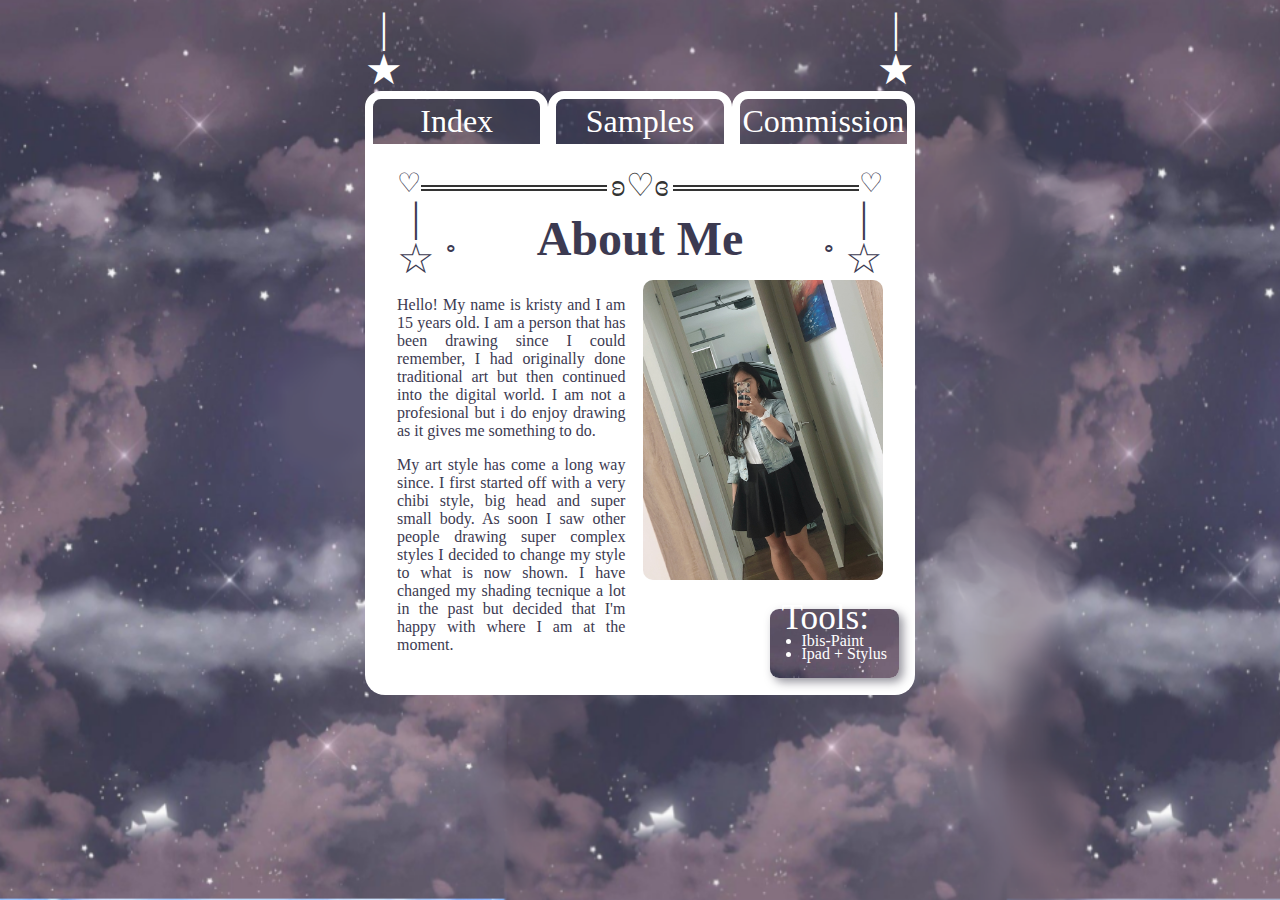
<file: information.html>
<!DOCTYPE html> 
<html>
<head>
    <meta charset= "utf-8">
    <meta name="viewport" content="width=device-width, initial-scale=1">
    <link rel='stylesheet' type='text/css' media='screen' href='style.css'>
    <title>Information</title>
</head>
<body>
    <div class="page-container">
        <div class="star-container">
            <div class="star">
                <div>|</div><div>★</div>
            </div>
            <div class="star">
                <div>|</div><div>★</div>
            </div>
        </div>
        <div class="navigation">
                <ul> 
                    <li><a href="index.html">Index</a></li>
                    <li><a href="samples.html">Samples</a></li>
                    <li><a href="commission.html">Commission</a></li>
                </ul>
        </div>
        <div class="content">
            <div class="big heart-line-container"><hr class="heart-line"></div>
            <div class="star-container">
                <div class="star">
                    <div>|</div><div class="star-sparkle"><div class="sparkle left">⚬</div>☆</div>
                </div>
                <h1 class="title">About Me</h1>
                <div class="star">
                    <div>|</div><div class="star-sparkle"><div class="sparkle right">⚬</div>☆</div>
                </div>
            </div>
            <div class="self-info">
                <div> 
                <p>Hello! My name is kristy and I am 15 years old. I am a person that has been drawing since I could remember, I had originally done traditional art but then continued into the digital world. I am not a profesional but i do enjoy drawing as it gives me something to do.</p> 
                <p>My art style has come a long way since. I first started off with a very chibi style, big head and super small body. As soon I saw other people drawing super complex styles I decided to change my style to what is now shown. I have changed my shading tecnique a lot in the past but decided that I'm happy with where I am at the moment.</p>
                </div>
                <div class="self-photo-container"> 
                    <img class="self-photo" src="images/MySelf.jpg">
                    <div class="tools">
                        <p>Tools:</p>
                        <ul>
                            <li>Ibis-Paint</li>
                            <li>Ipad + Stylus</li>
                        </ul>
                    </div> 
                </div>
            </div>
        </div>
    </div>
</body>
</html>
</file>
<file: style.css>
body {
    background-image: url('images/Nightsky.PNG');
    background-size: cover;
    background-attachment: fixed;



    font-family: 'Hello Valentica';
    src: url('./fonts/hello_valentica.ttf');
}

#background-video {
    position: fixed;
    right: 0;
    bottom: 0;
    min-width: 100%;
    min-height: 100%;

    z-index: -1;
}

img {
    display: inline-block;
    max-height: 300px;

}

.navigation ul {
    display: flex;
    justify-content: space-between;

    margin: 0;
    padding: 0;

    list-style: none;
}

.navigation ul li {
    border: 8px white solid;
    border-radius: 16px 16px 0 0;

    padding: 4px 0;

    font-size: 2em;
    text-align:center;
    
    flex: 1;
}

.navigation ul li a {
    color:white;
    text-decoration: none;
}


.page-container {
    max-width: 550px;

    margin: auto;
}

.flexbox-hack {
    position: relative;
    align-items: center;
    overflow: hidden;
    width: 100%;
}

.content-background {
    width: 100%;
    height: 100%;
    position: absolute;
    background-color: rgba(0, 0, 0, 0.5);
    border-radius: 0 0 20px 20px;

    z-index: -1;
}

.content {
    background-color:white;
    border-radius: 0 0 20px 20px;
    padding: 25px 32px 25px 32px;

    color: #3c3a51;
}

.self-info {
    display: flex;

    gap: 18px;
}

.self-info p {
    text-align: justify;
}

.self-photo {
    display: inline-block;
    margin-left: 4;
    margin-right: 3;

    border-radius: 10px;
}

.heart-line-container {
    display: flex;
}

.heart-line-container:before {
    content: "♡";
    display: inline-block;
}

.heart-line-container:after {
    content: "♡";
    display: inline-block;
}

.heart-line {
    border: none;
    border-top: 4.7px double #333;
    color: #333;
    overflow: visible;
    text-align: center;
    height: 5px;
    flex-grow: 1;
}

.heart-line:after {
    background: #fff;
    content: "ʚ♡ɞ";
    padding: 0 4px;
    position: relative;
    top: -13px;
}

.big.heart-line-container {
    margin-bottom: -12px;
}

.big.heart-line-container:before {
    font-size: 1.7em;
    position:relative;
    top: -10px;
}

.big.heart-line-container:after {
    font-size: 1.7em;
    position:relative;
    top: -10px;
}

.big .heart-line {
    border-top: 6px double #333;
    height: 10px;
}

.big .heart-line:after {
    font-size: 2em;
    top: -25px;
}

.name-title {
    margin:8px 0;
    font-size: 3.6em;
    text-align:center;

}

.name-title-subheading{
   font-size: 1.6em;
   text-align:center;
}

.contacts {
    padding: 0;
    margin: 0;

    list-style: none;
    text-align: center;

    font-size: 1.5em;

}

.contacts-title {
    margin: 0;
    text-align: center;
    font-size: 1.8em;
}

.contacts li a {
    text-decoration: none;
    color: black;
}

.screen {
    mix-blend-mode: screen;
}

.star-container {
    display: flex;
    justify-content: space-between;
}

.small.star-container .star {
    font-size: 2.2em;
}

.star {
    font-size: 2.6em;
    text-align: center;
    line-height: 1;
}

.page-container > .star-container {
    color: white;
}

.tall-line {
    height: 3em;
    width: 3px;

    margin: auto;

    background-color: black;

    position: relative;
}

.star-sparkle {
    position: relative;
}

.sparkle {
    position: absolute;

    font-size: 0.5em

}

.sparkle.left {
    left: 45px;
}

.sparkle.right {
    right: 45px;
}

.sparkle.left.middle {
    left: 30px;
    top: 0em;
}

.sparkle.right.middle {
    right: 30px;
    top: 0em;
}

.title {
    margin: 0;
    margin-top: 14px;
    font-size: 3em;
    text-align: center;
}

.self-photo-container{
    position: relative; 
}

.tools {
    padding: 8px 12px;

    line-height: 0.8;

    color:white;
    background-image: url('images/Nightsky.PNG');

    position:absolute;

    bottom: -8px;
    right: -16px;

    border-radius: 9px;

    box-shadow: 4px 4px 10px rgba(44, 42, 59, .5);
}

.tools p {
    font-size: 2.2em;
    line-height: 2px;
    margin: 0;
}

.tools ul {
    margin: 16px 0 10px;
    padding-left: 20px;
}

.gallery {
    display: grid;
    grid-template-columns: 1fr 1fr;
}

.gallery img {
    max-width: 100%;
    height:auto;
}
</file>
